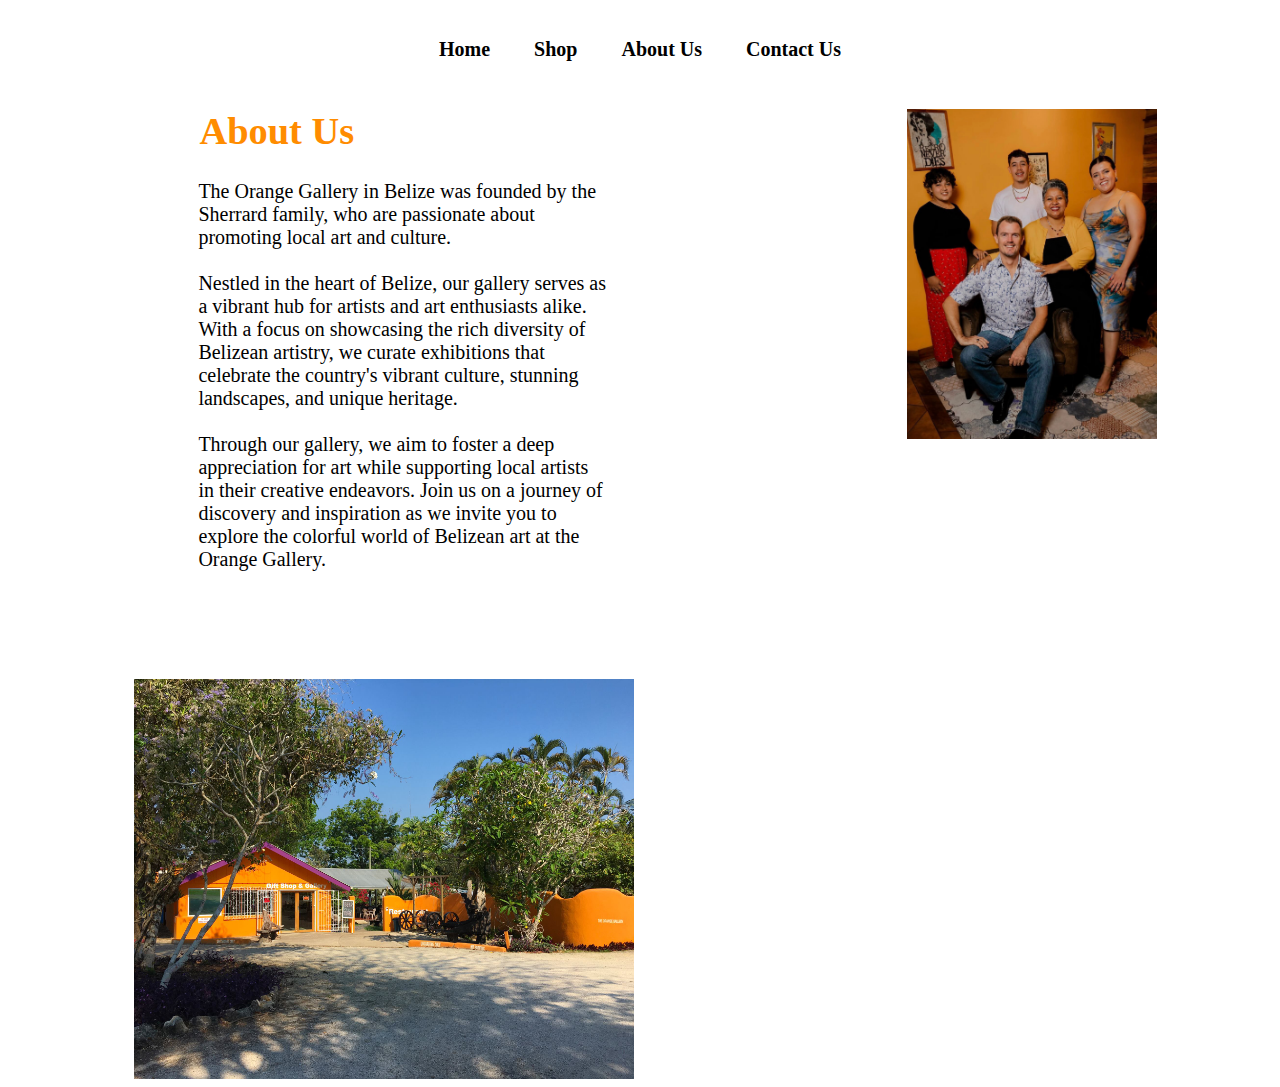
<file: aboutus.html>
<!DOCTYPE html>
<html lang="en">
<head>
    <meta charset="UTF-8">
    <meta name="viewport" content="width=device-width, initial-scale=1.0">
	<link rel="stylesheet" href="style.css">
    <title>About Us</title>
</head>
<body>
	<header>
		<nav class="menu-container">
			<div class="menu-toggle">&#9776;</div> <!-- Hamburger menu icon -->
			<ul>
				<li><a href="index.html">Home</a></li>
				<li><a href="shop.html">Shop</a></li>
				<li><a href="aboutus.html">About Us</a></li>
				<li><a href="contactus.html">Contact Us</a></li>
				<!-- Add other navigation links as needed -->
			</ul>
		</nav>
	</header>
	<br>
	<div class ="AboutSection1">
		<div class="AboutText1">
			<h3>About Us</h3><br>
			<p>The Orange Gallery in Belize was founded by the Sherrard family, who are passionate about promoting local art and culture. <br><br>
			Nestled in the heart of Belize, our gallery serves as a vibrant hub for artists and art enthusiasts alike. With a focus on showcasing the rich diversity of Belizean artistry, we curate exhibitions that celebrate the country's vibrant culture, stunning landscapes, and unique heritage. <br><br>
			Through our gallery, we aim to foster a deep appreciation for art while supporting local artists in their creative endeavors. Join us on a journey of discovery and inspiration as we invite you to explore the colorful world of Belizean art at the Orange Gallery.</p>
		</div>
		<div class="AboutImage1">
			<img id="family" src="Family.jpg" alt="The Sherrard Family">
		</div>
	</div>
    
	<br><br><br><br><br><br>
	<img id="storefront" src="storefront.jpg" alt="Storefront">
<script src="java.js"></script> <!-- Script for toggling the menu -->
</body>
</html>
</file>
<file: style.css>
body {
    background-color: white;
}

#logo {
    display: block;
    margin: 0 auto; /* Center the logo horizontally */
}

header {
  background-color: white;
  padding: 20px 0;
}

nav ul {
  list-style-type: none;
  margin: 0;
  padding: 0;
  text-align: center;
}

nav ul li {
  display: inline;
}

nav ul li a {
  color: black;
  font-family: Roboto;
  font-weight: bold;
  font-size: 20px;
  text-decoration: none;
  padding: 10px 20px;
  display: inline-block;
  transition: all 0.3s ease;
}

nav ul li a:hover {
  color: darkorange;
}

#storefront {
    display: block;
    margin: 0 25% 0 10%; /* Adjust margins to move the picture more to the left */
    width: 100%; /* Set the width to fill the available space */
    height: auto; /* Automatically adjust the height to maintain aspect ratio */
}

#family {
    display: block;
    margin: 0 auto 0 75%; /* Set left margin to 50% */
    transform: translateX(-50%); /* Use transform to center horizontally */
    width: 100%; /* Set the width to fill the available space */
    max-width: 250px; /* Set a maximum width to maintain aspect ratio */
    height: auto; /* Automatically adjust the height to maintain aspect ratio */
}

p {
    margin: 0 auto;
    margin-left: 5vw;
    margin-right: 5vw;
    display: block;
    color: black;
    text-align: center;
    font-family: Inter;
    font-weight: normal;
    font-size: 20px;
}

#description{
	margin: 0 auto;
    margin-left: 5vw;
    margin-right: 5vw;
    display: block;
    color: black;
    text-align: center;
    font-family: Montserrat;
    font-size: 20px;
	font-weight: normal;
}

.image-container {
    display: flex;
    justify-content: center; /* Center items horizontally */
    flex-wrap: wrap; /* Allow items to wrap to the next line */
}

.image-container img {
    max-width: 100%; /* Make images responsive */
    margin: 10px; /* Add some spacing between images */
}

#shopnow{
	background-color: darkorange;
	border: none;
	color: white;
	padding: 10px 20px;
	text-align: center;
	text-decoration: none;
	display: block; /* Change display to block */
	margin: 0 auto; /* Set margin to auto to center horizontally */
	font-size: 18px;
	border-radius: 20px;
	cursor: pointer;
}

.menu-toggle {
	display: none; /* Do not show the menu toggle button */
}

.contactusform {
    max-width: 600px;
    margin: 20px auto;
    padding: 20px;
    background-color: #f9f9f9;
    border-radius: 5px;
    box-shadow: 0 0 10px rgba(0, 0, 0, 0.1);
}

.contactusform label {
    display: block;
    margin-bottom: 5px;
}

.contactusform input[type="text"],
.contactusform input[type="email"],
.contactusform input[type="tel"],
.contactusform textarea {
    width: 100%;
    padding: 10px;
    margin-bottom: 15px;
    border: 1px solid #ccc;
    border-radius: 4px;
    box-sizing: border-box;
}

.contactusform input[type="submit"] {
    background-color: orange;
    color: white;
    padding: 10px 20px;
    border: none;
    border-radius: 4px;
    cursor: pointer;
}

.contactusform input[type="submit"]:hover {
    background-color: #ff8c00;
}



/* Media query for portrait orientation */
@media screen and (max-width: 767px) and (orientation: portrait) {
    #logo {
        height: 25%; /* Adjusted height for portrait */
        width: 50%; /* Adjusted width for portrait */
    }

    h1 {
        color: darkorange;
        font-size: 7vw;
        width: 90vw;
        text-align: center;
        font-family: garamond;
        margin: 0 auto;
    }
  
    h2 {
        color: darkorange;
        font-size: 10vw;
        width: 90vw;
        text-align: center;
        font-family: garamond;
        margin: 0 auto;
    }

    .home-page-pics {
        max-width: 100%; /* Make the image responsive */
        max-height: 100%; /* Make the image responsive */
        height: 75vw;
        width: 75vw;
        display: block; /* Ensure the image is treated as a block-level element */
        margin: 0 auto; /* Set margins to auto to center horizontally */
    }
	
	#storefront {
		max-width: 100%; /* Make the image responsive */
        max-height: 100%; /* Make the image responsive */
        height: 60vw; /* Adjusted height for laptop/desktop */
        width: 85vw; /* Adjusted width for laptop/desktop */
		display: block; /* Ensure the image is treated as a block-level element */
        margin: 0 auto; /* Set margins to auto to center horizontally */
    }
	
	/* Always set the map height explicitly to define the size of the div
	 * element that contains the map. */
	.map{
		height: 40vw;
		width: 75%;
		margin: 0 auto;
	}

	.menu-toggle {
		display: inline-block; /* Change to inline-block to restrict width */
		font-size: 20px; /* Adjust the font size to make the hamburger menu bigger */
		line-height: .75; /* Reset the line height to prevent extra spacing */
		padding: 10px; /* Add padding around the icon for spacing */
		border: 1.5px solid #333; /* Add a solid border around the icon */
		border-radius: 5px; /* Add border-radius for rounded corners */
	}
	
	.menu-container {
		position: relative; /* Position the container relative to the viewport */
		left: 15px; /* Adjust the left position to push the container away from the left side */
}

	nav ul {
		display: none; /* Hide the menu by default */
		text-align: center;
	}

	nav ul.open {
		display: block; /* Show the menu when toggled */
	}

	nav ul li {
		display: block; /* Display menu items vertically */
	}
}
	
	
}
@media screen and (max-width: 767px) and (orientation: landscape) {
    #logo {
        height: 25%; /* Adjusted height for landscape */
        width: 50%; /* Adjusted width for landscape */
    }

    h1 {
        color: darkorange;
        font-size: 6vw;
        width: 80vw;
        text-align: center;
        font-family: garamond;
        margin: 0 auto;
    }
  
    h2 {
        color: darkorange;
        font-size: 10vw;
        width: 90vw;
        text-align: center;
        font-family: garamond;
        margin: 0 auto;
    }
  
    .home-page-pics {
        max-width: 100%; /* Make the image responsive */
        max-height: 100%; /* Make the image responsive */
        height: 60vw;
        width: 60vw;
        display: block; /* Ensure the image is treated as a block-level element */
        margin: 0 auto; /* Set margins to auto to center horizontally */
    }
	
	#storefront {
		max-width: 100%; /* Make the image responsive */
        max-height: 100%; /* Make the image responsive */
        height: 60vw; /* Adjusted height for laptop/desktop */
        width: 60vw; /* Adjusted width for laptop/desktop */
		display: block; /* Ensure the image is treated as a block-level element */
        margin: 0 auto; /* Set margins to auto to center horizontally */
    }
	
	/* Always set the map height explicitly to define the size of the div
	 * element that contains the map. */
	.map{
	  height: 75vw;
	  width: 75%;
	  margin: 0 auto;
	}
}

/* Additional styles for laptop/desktop views */
@media screen and (min-width: 768px) {
    #logo {
        height: 150px; /* Adjusted height for laptop/desktop */
        width: 275px; /* Adjusted width for laptop/desktop */
    }
    
    .home-page-pics {
        height: 250px; /* Adjusted height for laptop/desktop */
        width: 250px; /* Adjusted width for laptop/desktop */
    }
    
    .image-container {
        flex-direction: row; /* Display items horizontally */
        justify-content: center; /* Center items horizontally */
    }
	
	#storefront {
        height: 400px; /* Adjusted height for laptop/desktop */
        width: 500px; /* Adjusted width for laptop/desktop */
    }
	
	h1 {
        color: darkorange;
        font-size: 4vw;
        width: 80vw;
        text-align: center;
        font-family: garamond;
        margin: 0 auto;
    }
	
	h2 {
        color: darkorange;
        font-size: 4vw;
        width: 90vw;
        text-align: center;
        font-family: garamond;
        margin: 0 auto;
    }
	
	/* Always set the map height explicitly to define the size of the div
	 * element that contains the map. */
	.map{
	  height: 300px;
	  width: 25%;
	  margin: 0 auto;
	}
	
.AboutText1 {
    font-size: 15px;
    flex: 1 1 50%; /* Take up 50% of the container */
    box-sizing: border-box; /* Include padding in the element's total width */
    padding-right: 20px; /* Add some padding to the right to create space between text and image */
	font-family: Helvetica;
}

.AboutImage1 {
    width: auto; /* Allow the width to adjust automatically */
    height: auto; /* Maintain aspect ratio */
    flex: 1 1 40%; /* Adjust the flex-basis to 40% for a slightly larger image */
    box-sizing: border-box; /* Include padding in the element's total width */
}

.AboutSection1 {
    display: flex;
    align-items: flex-start; /* Align items at the start of the container */
    justify-content: center; /* Center content horizontally within the container */
    width: 80%; /* Adjust the width to your preference */
    margin: 0 auto; /* Center the container itself */
}

h3 {
    color: darkorange;
    font-size: 3vw;
    width: 100%; /* Adjust the width to take full container space */
    text-align: left;
    font-family: garamond;
    margin: 0 0 10px 0; /* Add bottom margin to create space below the header */
    padding-left: 65px; /* Add left padding to move the header slightly to the right */
}


.AboutText1 > p {
    text-align: left; /* Ensure paragraphs are aligned to the left */
}


}
</file>
